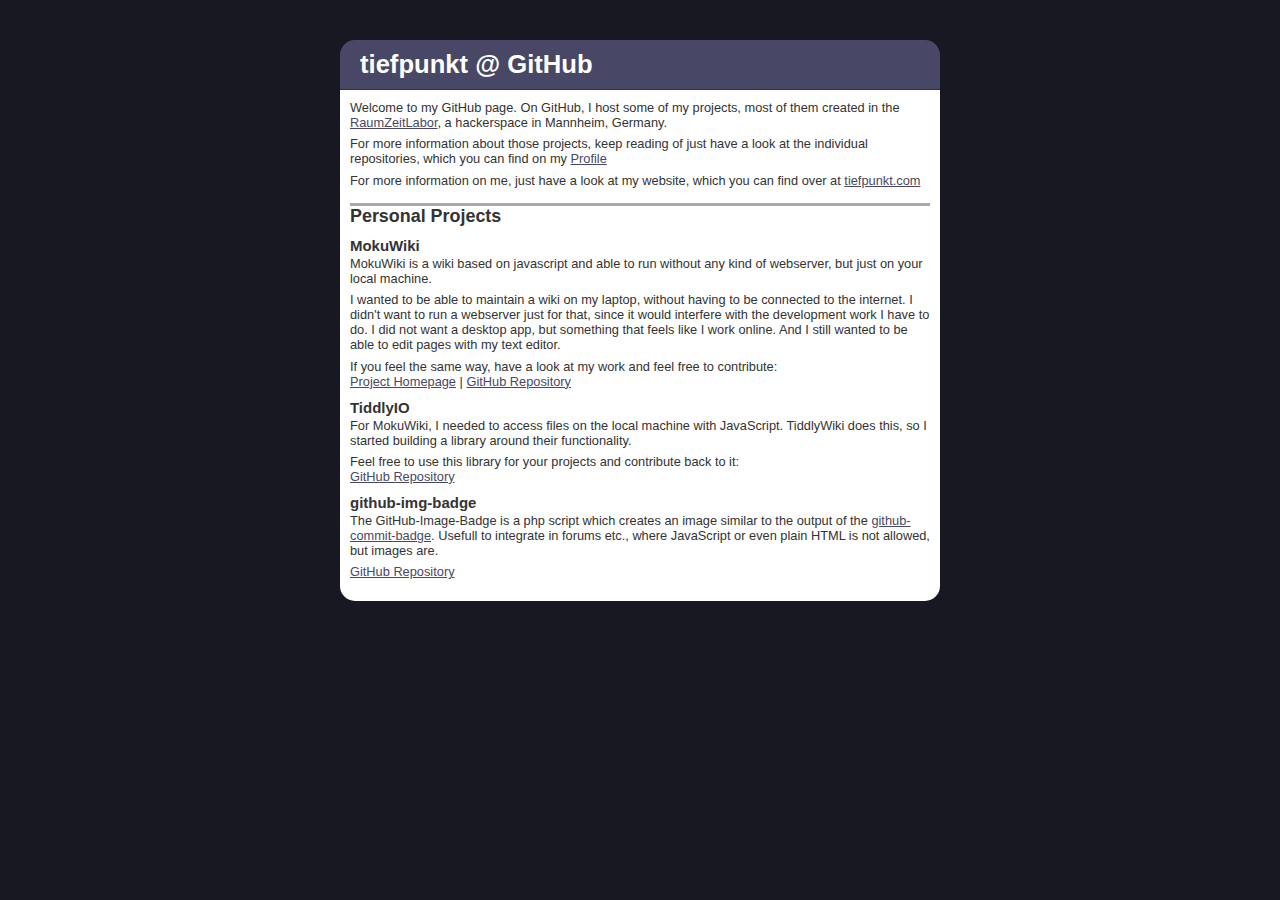
<file: index.html>
<!DOCTYPE html PUBLIC "-//W3C//DTD XHTML 1.0 Strict//EN"
    "http://www.w3.org/TR/xhtml1/DTD/xhtml1-strict.dtd">
<html xmlns="http://www.w3.org/1999/xhtml">
  <head>
    <title>tiefpunkt @ GitHub</title>
	<link rel="stylesheet" type="text/css" href="style.css">
  </head>
  <body>
    <div id="box">
      <div id="header">
        <h1>tiefpunkt @ GitHub</h1>
      </div>
      <div id="content">
        <p>Welcome to my GitHub page. On GitHub, I host some of my projects, most of them created in the <a href="http://www.raumzeitlabor.de/" target="_blank">RaumZeitLabor</a>, a hackerspace in Mannheim, Germany.</p>
		<p>For more information about those projects, keep reading of just have a look at the individual repositories, which you can find on my <a href="https://github.com/tiefpunkt/">Profile</a></p>
		<p>For more information on me, just have a look at my website, which you can find over at <a href="http://tiefpunkt.com">tiefpunkt.com</a></p>
		
		<h2>Personal Projects</h2>
		
		<h3>MokuWiki</h3>
		<p>MokuWiki is a wiki based on javascript and able to run without any kind of webserver, but just on your local machine.</p>
		<p>I wanted to be able to maintain a wiki on my laptop, without having to be connected to the internet. I didn't want to run a webserver just for that, since it would interfere with the development work I have to do. I did not want a desktop app, but something that feels like I work online. And I still wanted to be able to edit pages with my text editor.</p>
		<p>If you feel the same way, have a look at my work and feel free to contribute:<br /> <a href="http://tiefpunkt.github.com/MokuWiki">Project Homepage</a> | <a href="https://github.com/tiefpunkt/MokuWiki">GitHub Repository</a></p>
		
		<h3>TiddlyIO</h3>
		<p>For MokuWiki, I needed to access files on the local machine with JavaScript. TiddlyWiki does this, so I started building a library around their functionality.</p>
		<p>Feel free to use this library for your projects and contribute back to it:<br /> <a href="https://github.com/tiefpunkt/tiddlyIO">GitHub Repository</a></p>
		
		<h3>github-img-badge</h3>
		<p>The GitHub-Image-Badge is a php script which creates an image similar to the output of the <a href="https://github.com/heipei/github-commit-badge">github-commit-badge</a>. Usefull to integrate in forums etc., where JavaScript or even plain HTML is not allowed, but images are.</p>
		<p> <a href="https://github.com/tiefpunkt/github-img-badge">GitHub Repository</a> </p>
      </div>
    </div>
  </body>
</html>
</file>
<file: style.css>
body {
	font-family: Verdana, Arial, sans-serif;
	background: #181823;
	font-size: 80%;
}

#box {
	width: 600px;
	margin: 40px auto 0 auto;

}

#header {
	background: #484866;
	color: #fff;
	/*font-size: 1.6em;*/
	padding: 10px 20px;
	border-bottom: 1px solid #333;
	border-top-left-radius: 15px;
	border-top-right-radius: 15px;
	-moz-border-radius-topleft: 15px;
	-moz-border-radius-topright: 15px;
}

#content {
	background: #fff;
	color: #333;
	padding: 10px 10px 15px 10px;
	border-bottom-left-radius: 15px;
	border-bottom-right-radius: 15px;
	-moz-border-radius-bottomleft: 15px;
	-moz-border-radius-bottomright: 15px;
}

p { 
	margin: 0 0 0.5em 0;
}

#header h1 {
	display: inline;
}

h2 {
	margin: 15px 0 10px 0;
	font-size: 1.4em;
	border-top: 3px solid #aaa;
}

h3 {
	margin: 10px 0 2px 0;
}

a, a:visited {
	color: #484866;
}
</file>
